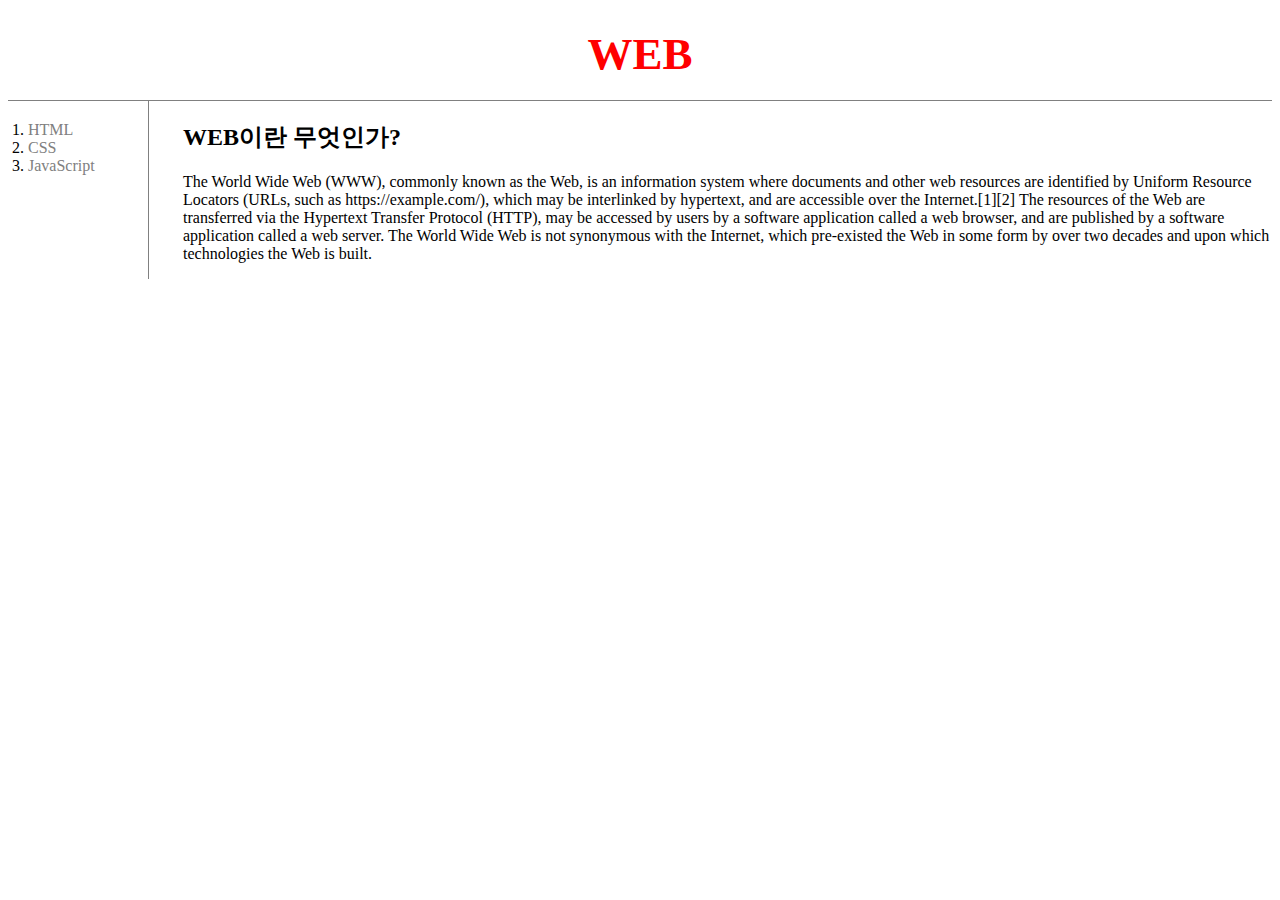
<file: index.html>
<!DOCTYPE html>
<html lang="ko">
<head>
    <meta charset="UTF-8">
    <meta name="viewport" content="width=device-width, initial-scale=1.0">
    <title>WEB1 - welcome</title>
    <link rel="stylesheet" href="style.css" />
</head>

<body>
    <h1><a href="index.html" id="active">WEB</a></h1>
    
    <div id="grid">
        <ol>
            <li><a href="1.html" class="saw">HTML</a></li>
            <li><a href="2.html" class="saw">CSS</a></li>
            <li><a href="3.html" class="saw">JavaScript</a></li>
        </ol>

        <div id="article">
            <h2>WEB이란 무엇인가?</h2>
            <p><a href="#" target="_blank" title="WEB specification">The World Wide Web (WWW)</a>, commonly known as the Web, is an information system where documents and other web resources are identified by Uniform Resource Locators (URLs, such as https://example.com/), which may be interlinked by hypertext, and are accessible over the Internet.[1][2] The resources of the Web are transferred via the Hypertext Transfer Protocol (HTTP), may be accessed by users by a software application called a web browser, and are published by a software application called a web server. The World Wide Web is not synonymous with the Internet, which pre-existed the Web in some form by over two decades and upon which technologies the Web is built.  
            </p>
        </div>
    </div>
</body>
</html>
</file>
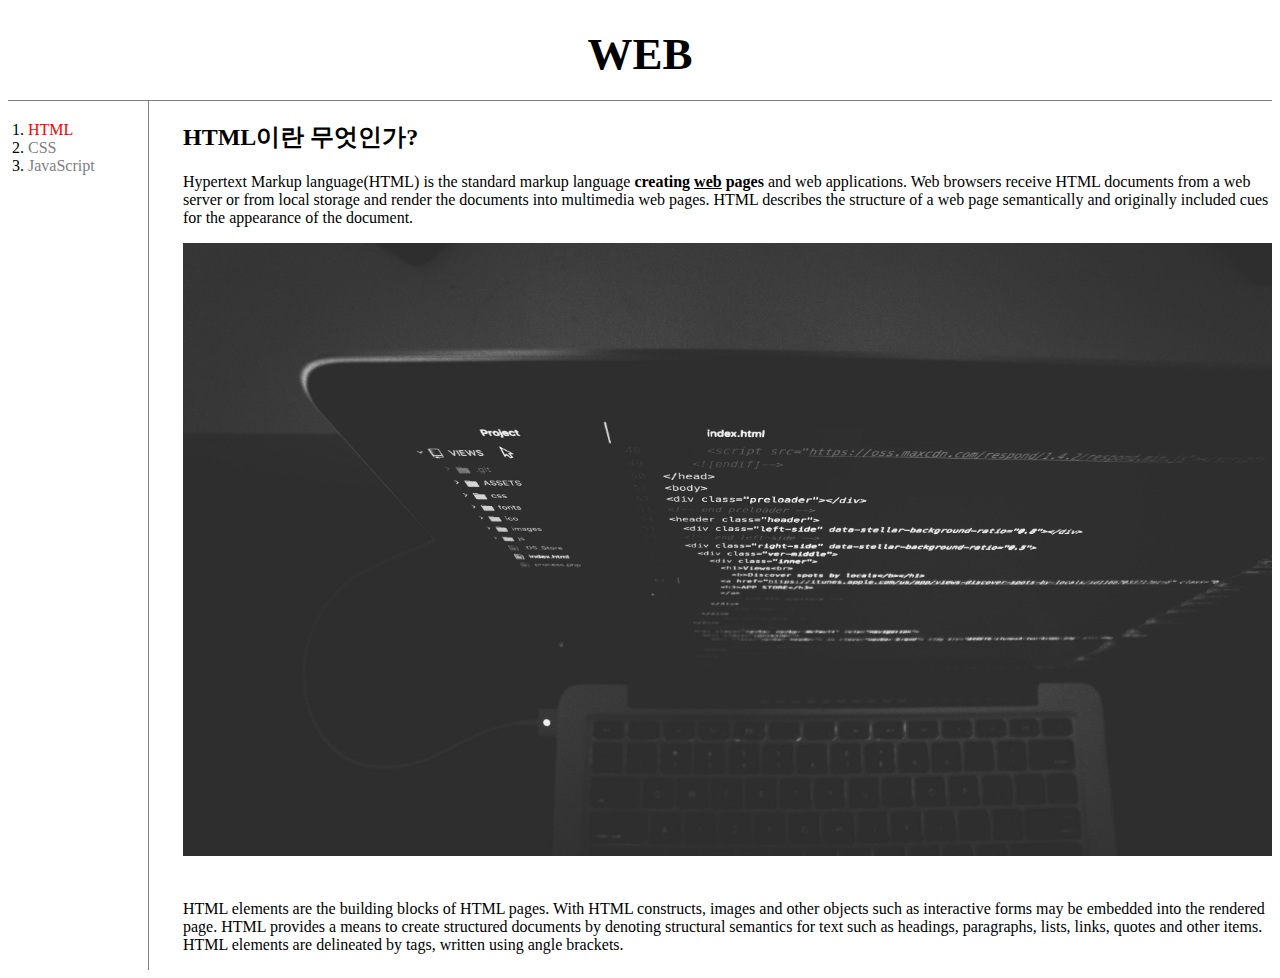
<file: 1.html>
<!DOCTYPE html>
<html lang="ko">
<head>
    <meta charset="UTF-8">
    <meta name="viewport" content="width=device-width, initial-scale=1.0">
    <title>WEB1 - HTML</title>
    <link rel="stylesheet" href="style.css" />
</head>
<body>
    <h1><a href="index.html">WEB</a></h1>

    <div id="grid">
        <ol>
            <li><a href="1.html" class="saw" id="active">HTML</a></li>
            <li><a href="2.html" class="saw">CSS</a></li>
            <li><a href="3.html" class="saw">JavaScript</a></li>
        </ol>

        <div id="article">
        <h2>HTML이란 무엇인가?</h2>
            <p><a href="https://www.w3.org/TR/2011/WD-html5-20110405/" target="_blank" title="HTML5 specification">Hypertext Markup language(HTML)</a> is the standard markup language 
            <strong>creating <u>web</u> pages</strong> and web applications. Web browsers receive HTML documents from a web server or from local storage and render the documents into multimedia web pages. HTML describes the structure of a web page semantically and originally included cues for the appearance of the document.</p> 

                <img src="coding.jpg" width="100%">

            <p style="margin-top:40px;">HTML elements are the building blocks of HTML pages. With HTML constructs, images and other objects such as interactive forms may be embedded into the rendered page. HTML provides a means to create structured documents by denoting structural semantics for text such as headings, paragraphs, lists, links, quotes and other items. HTML elements are delineated by tags, written using angle brackets.</p>
        </div>
    </div>    
<!--
    <h1>W3C</h1>
    <h1>This is heading 1</h1>
    <h2>This is heading 2</h2>
    <h3>This is heading 3</h3>
    <h4>This is heading 4</h4>
    <h5>This is heading 5</h5>
    <h6>This is heading 6</h6>
-->

</body>
</html>
</file>
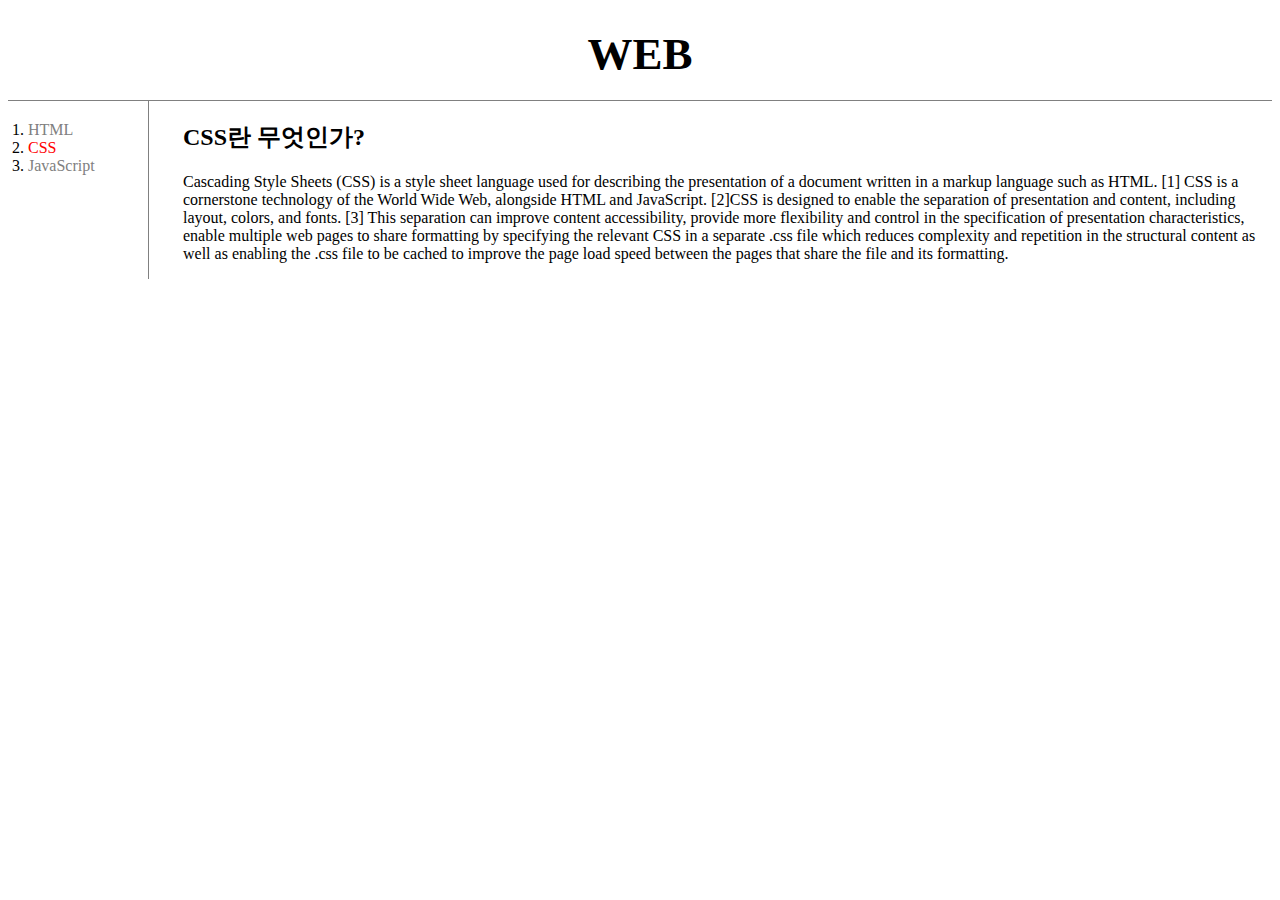
<file: 2.html>
<!DOCTYPE html>
<html lang="ko">
<head>
    <meta charset="UTF-8">
    <meta name="viewport" content="width=device-width, initial-scale=1.0">
    <title>WEB1 - CSS</title>
    <link rel="stylesheet" href="style.css" />
</head>
<body>
    <h1><a href="index.html">WEB</a></h1>

    <div id="grid">
        <ol>
            <li><a href="1.html" class="saw">HTML</a></li>
            <li><a href="2.html" class="saw" id="active">CSS</a></li>
            <li><a href="3.html" class="saw">JavaScript</a></li>
        </ol>

        <div id="article">
            <h2>CSS란 무엇인가?</h2>
            <p><a href="#" target="_blank" title="CSS specification">Cascading Style Sheets (CSS)</a> is a style sheet language used for describing 
            the presentation of a document written in a markup language such as HTML.
            [1] CSS is a cornerstone technology of the World Wide Web, alongside HTML and JavaScript.
            [2]CSS is designed to enable the separation of presentation and content, including layout, colors, and fonts.
            [3] This separation can improve content accessibility, provide more flexibility and control in the specification of presentation characteristics, enable multiple web pages to share formatting by specifying the relevant CSS in a separate .css file which reduces complexity and repetition in the structural content as well as enabling the .css file to be cached to improve the page load speed between the pages that share the file and its formatting.    
            </p>
        </div>
    </div>
</body>
</html>
</file>
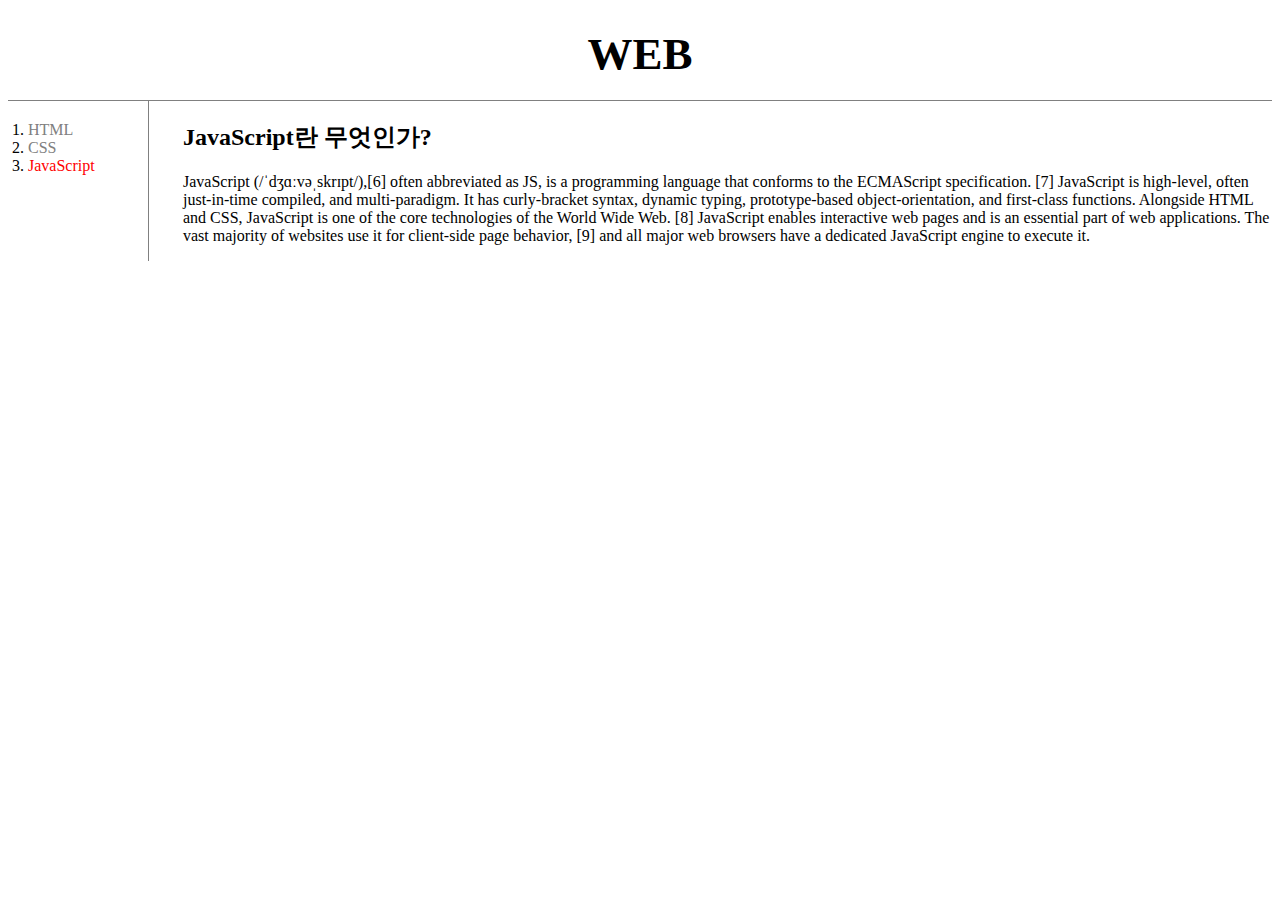
<file: 3.html>
<!DOCTYPE html>
<html lang="ko">
<head>
    <meta charset="UTF-8">
    <meta name="viewport" content="width=device-width, initial-scale=1.0">
    <title>WEB1 - JavaScript</title>
    <link rel="stylesheet" href="style.css" />
</head>
<body>

    <h1><a href="index.html">WEB</a></h1>

    <div id="grid">
        <ol>
            <li><a href="1.html" class="saw">HTML</a></li>
            <li><a href="2.html" class="saw">CSS</a></li>
            <li><a href="3.html" class="saw" id="active">JavaScript</a></li>
        </ol>
    
        <div id="article">
            <h2>JavaScript란 무엇인가?</h2>
            <p><a href="#" target="_blank" title="JavaScript specification">JavaScript (/ˈdʒɑːvəˌskrɪpt/)</a>,[6] often abbreviated as JS, is a programming 
            language that conforms to the ECMAScript specification.
            [7] JavaScript is high-level, often just-in-time compiled, and multi-paradigm. 
            It has curly-bracket syntax, dynamic typing, prototype-based object-orientation, 
            and first-class functions.
            Alongside HTML and CSS, JavaScript is one of the core technologies of the World Wide Web.
            [8] JavaScript enables interactive web pages and is an essential part of web applications. The vast majority of websites use it for client-side page behavior,
            [9] and all major web browsers have a dedicated JavaScript engine to execute it.
            </p>
        </div>
    </div>

</body>
</html>
</file>
<file: style.css>
<style>

    body {
        margin: 0px;
    }

    a {
        color: black;
        text-decoration: none;
    }
        
    h1 {
        font-size: 45px;
        text-align: center;
        border-bottom: 1px solid grey;
        margin: 0px;
        padding: 20px;
    }

    #grid ol { /*<ol>은 이 웹페이지에 있는 모든 <ol>태그중 부모가 grid인 태그를 선택하는 선택자*/
        border-right: 1px  solid grey;
        width: 100px;
        margin: 0px;
        padding: 20px;
    }
    #grid {
        display: grid;
        grid-template-columns: 150px 1fr;
    }

    #article {
        padding-left: 25px;
    }

    .saw {
        color: grey;
    }

    #active {
        color: red;
    }
    
    

    @media (max-width:800px) {
        #grid {
            display: block;
        }
        #grid ol {
            border-right: none;
        }
        h1 {
            border-bottom: none;
        }
    }

    </style>
</file>
